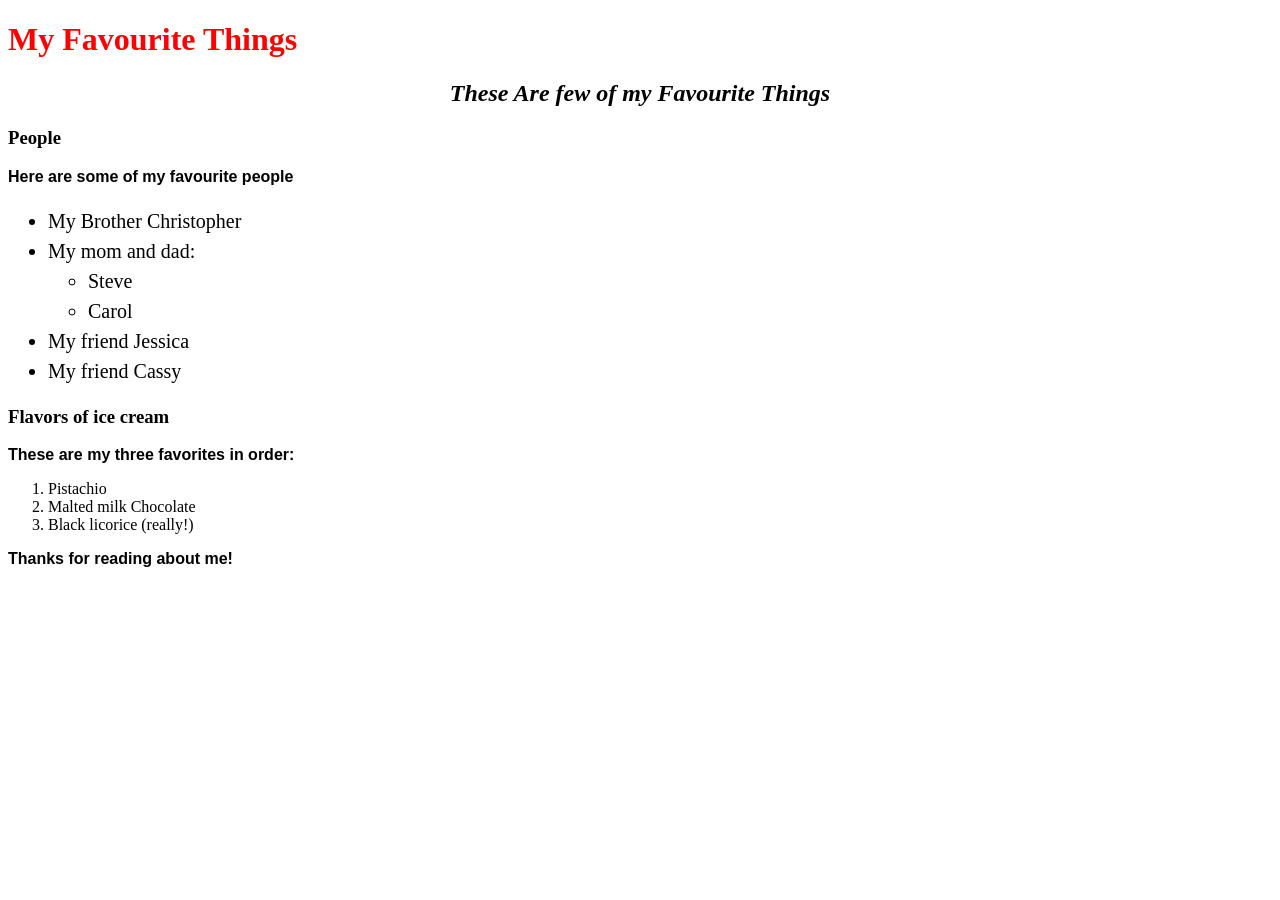
<file: index.html>
<!DOCTYPE html>
<html>
<head>
  <link href="css/styles.css" rel="stylesheet" type="text/css">
  <title>Michael's favourite things</title>
</head>
<body>
  <h1>My Favourite Things</h1>
  <h2>These Are few of my Favourite Things</h2>
  <h3>People</h3>
  <p>Here are some of my favourite people</p>
  <ul>
    <li>My Brother Christopher</li>
    <li>My mom and dad:
      <ul>
        <li>Steve</li>
        <li>Carol</li>
      </ul>
    </li>
    <li>My friend Jessica</li>
    <li>My friend Cassy</li>
  </ul>

  <h3>Flavors of ice cream</h3>
  <p>These are my three favorites in order:</p>
  <ol>
    <li>Pistachio</li>
    <li>Malted milk Chocolate</li>
    <li>Black licorice (really!)</li>
  </ol>

  <p>Thanks for reading about me!</p>

</body>
</html>
</file>
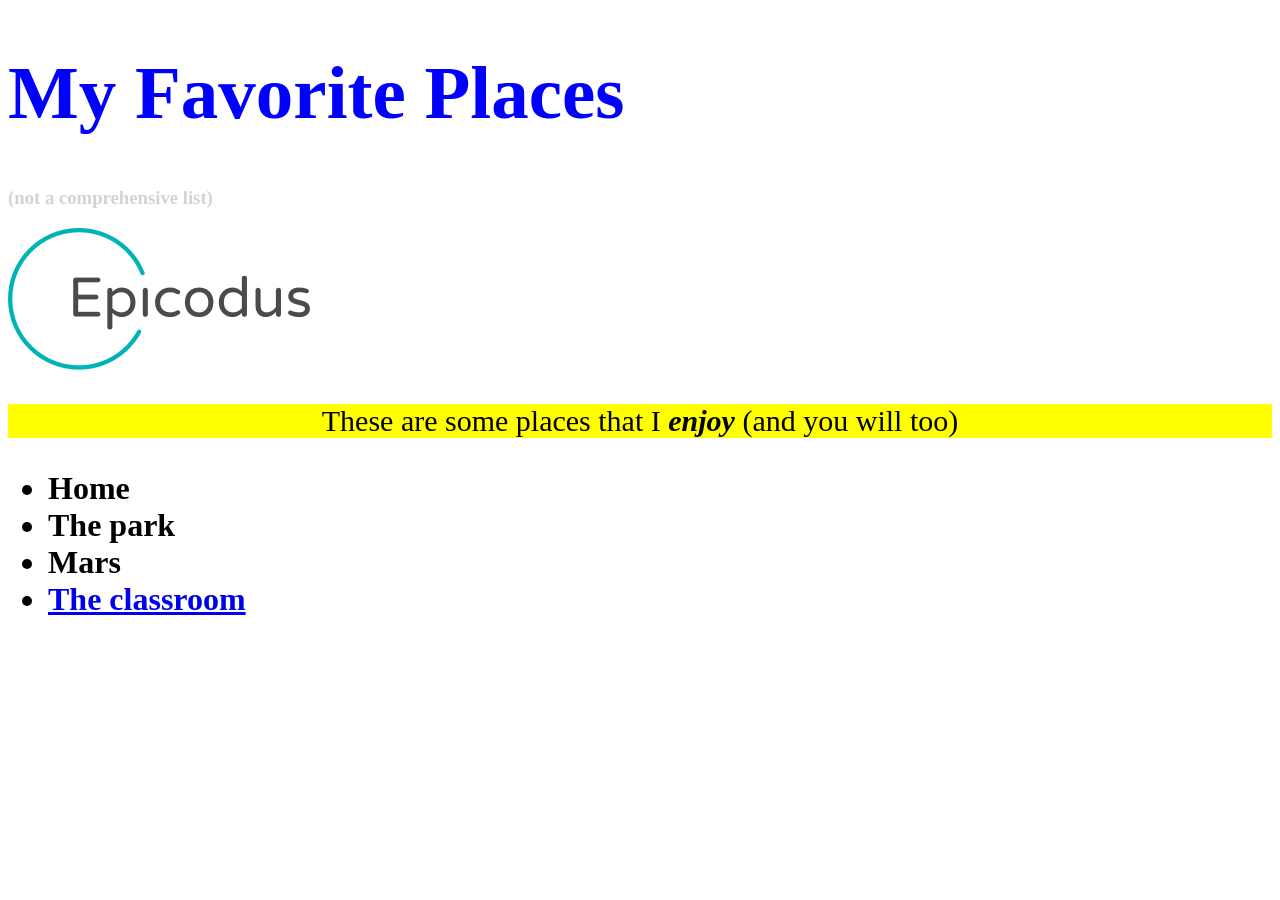
<file: favorite-places.html>
<!DOCTYPE html>
<html>
  <head>
    <link href="css/styles2.css" rel="stylesheet" type="text/css">
    <title>My Favorite Places</title>
    <h1>My Favorite Places</h1>
    <h3>(not a comprehensive list)</h3>
    <img src="img/epicodus-logo.png" alt="Epicodus logo">
  </head>

  <body>
    <p>These are some places that I <em><strong>enjoy</strong></em> (and you will too)</p>
    <ul>
      <li>Home</li>
      <li>The park</li>
      <li>Mars</li>
      <li><a href="http://www.epicodus.com/">The classroom</a></li>
    </ul>

  </body>

</html>
</file>
<file: css/styles.css>
h1 {
  color: red;
}

h2 {
  font-style: italic;
  text-align: center;
}

p {
  font-family: sans-serif;
  font-weight: bold;
}

ul {
  font-size: 20px;
  line-height: 30px;
}
</file>
<file: css/styles2.css>
h1 {
  font-size: 75px;
  color: blue;
}

h3 {
  color: lightgray;
}


p {
  font-size: 30px;
  text-align: center;
  background-color: yellow;
}

ul {
  font-family: cursive;
  font-weight: bolder;
  font-size: 2em;
  line-height: normal;
}
</file>
